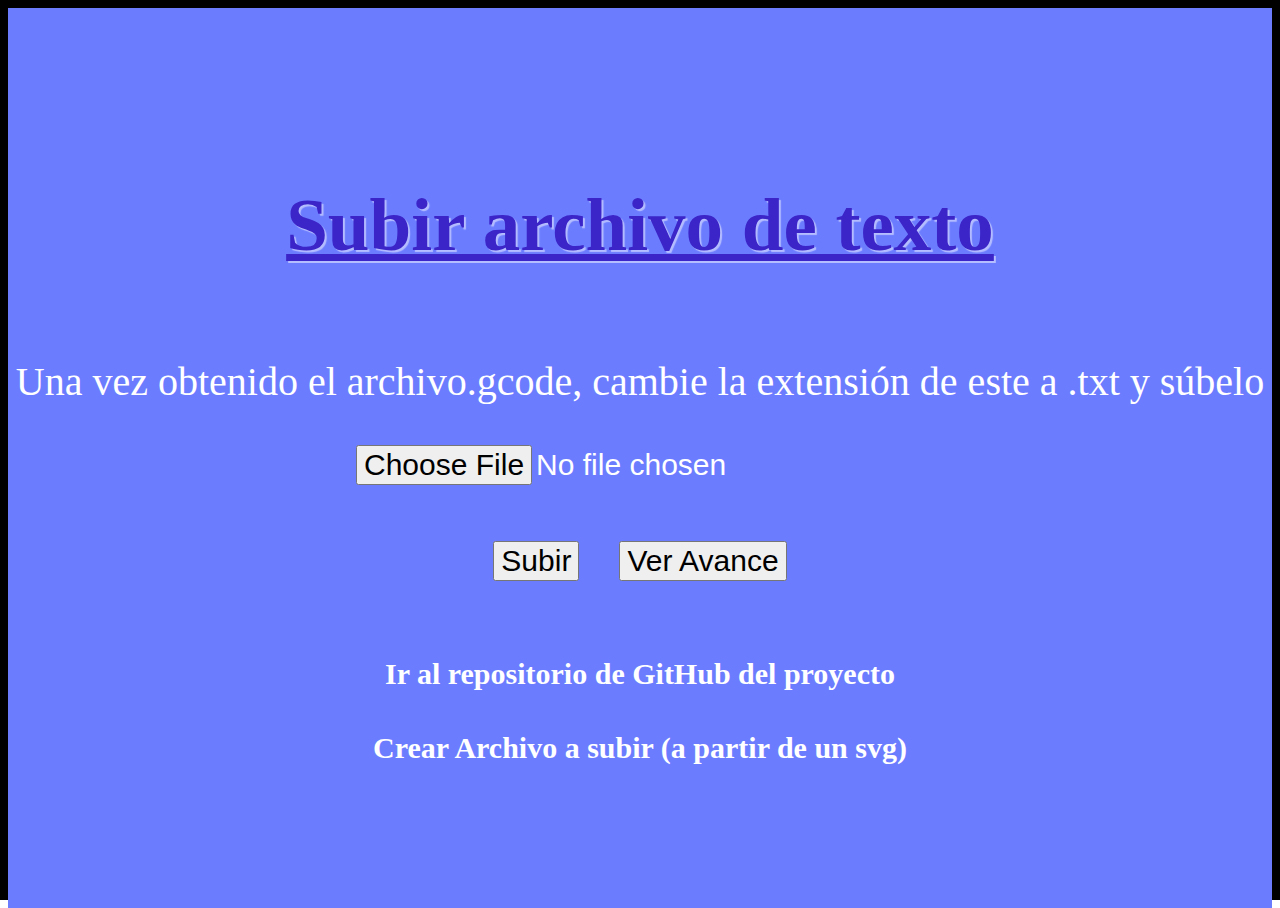
<file: index.html>
<!DOCTYPE html>
<html>

<head>
    <title>Subir archivo de texto y enviar contenido</title>

    <script>

        function redirectToGitHub() {
        // URL del repositorio de GitHub al que deseas redirigir
            const url = "https://github.com/CristianMustone/3D-Printer-Robotic-Arm/tree/main";
        
            // Redirige al usuario a la URL especificada
            window.location.href = url;
        }

        
        function mostrarContenido() {
            var fileInput = document.getElementById('archivo');
            var file = fileInput.files[0];
            var reader = new FileReader();

            reader.onload = function (e) {
                var contenido = e.target.result;
                sessionStorage.setItem('contenidoArchivo', contenido);
                enviarContenido(contenido); // Llamar a la función para enviar el contenido
            };

            reader.readAsText(file);
        }

        function enviarContenido(contenido) {
            var messageElement = document.createElement('p'); // Crear un elemento <p> para mostrar el mensaje
            document.body.appendChild(messageElement); // Agregar el elemento al cuerpo de la página

            // Enviar contenido del archivo a través de una solicitud POST
            var url = 'https://script.google.com/macros/s/AKfycbxRH3zOogledcbiEhYhGdfxqVj3E7PvgvBm_Y9VJOfE9i0DOdy4rq71rfdgZ6K9AvJKgA/exec'; // Reemplaza con la URL de tu hoja de cálculo
            var formData = new FormData();
            formData.append('columna1', contenido);

            fetch(url, {
                method: 'POST',
                body: formData
            })
                .then(function (response) {
                    // Manejar la respuesta de la solicitud POST
                    if (response.ok) {
                        messageElement.textContent = 'Contenido del archivo enviado exitosamente.';
                    } else {
                        messageElement.textContent = 'Error al enviar el contenido del archivo.';
                    }
                })
                .catch(function (error) {
                    messageElement.textContent = 'Error en la solicitud POST: ' + error;
                });
        }

        function PedirAvance() {
            console.log("Se ha hecho clic en el botón.");
            // URL del script de Google Apps Script
            var scriptUrl = 'https://script.google.com/macros/s/AKfycbzhyA7-li2_mEbGQmF8bA8-YJE-evMOFxLcz24farC0JJgiM2-fcK084o_NPIV4uaXSEw/exec';

            // Realiza la solicitud GET usando la función fetch
            fetch(scriptUrl)
                .then(function (response) {
                    return response.text();
                })
                .then(function (data) {
                    console.log("Respuesta del servidor: " + data);
                    var IP = data.replace(/['"]+/g, '');
                    console.log("Respuesta del servidor: " + IP);
                    window.location.href = 'http://' + IP;
                })
                .catch(function (error) {
                    console.error("Error en la solicitud GET: " + error);
                });
        }

        function redirectToSlicer() {
            // Redirige al archivo HTML dentro del repositorio
            window.location.href = "AppTrayectorias/index.html";
        }

    </script>


    <style>
        .body,
        html {
            margin: 0;
            padding: 0;
            height: 100%;
        }

        @keyframes bounceIn {
            0% {
                transform: scale(0.1);
                opacity: 0;
            }

            60% {
                transform: scale(1.2);
                opacity: 1;
            }

            100% {
                transform: scale(1);
            }
        }

        .container {
            width: 100%;
            text-align: center;
            color: white;
            height: 100vh;
            overflow: hidden;
            display: flex;
            flex-direction: column;
            justify-content: center;
            align-items: center;
            animation: bounceIn 1s ease-out forwards;
            background-color: #6b7cff;
        }

        h1 {
            font-size: 75px;
            text-decoration: underline;
            text-shadow: 2px 2px 1px rgba(255, 255, 255, 0.5);
            color: #3b24c8;
        }

        p {
            font-size: 40px;
        }

        .text-button {
            font-size: 30px;
            margin: 20px;
            cursor: pointer;
        }

        .text-button:hover {
            background-color: green;
        }

        .row {
            display: flex;
            justify-content: center;
            align-items: center;
            width: 100%;
        }

        .background {
            position: fixed;
            top: 0;
            left: 0;
            width: 100%;
            height: 100%;
            /* background-image: url('Imagenes/Gif6.gif');*/
            background-color: black;
            background-size: cover;
            background-repeat: no-repeat;
            z-index: -1;
            animation: zoomBackground 60s linear infinite alternate;
            /* Animación de fondo */
        }
    </style>

</head>

<body>
    <div class="container">
        <h1>Subir archivo de texto</h1>
        <P>Una vez obtenido el archivo.gcode, cambie la extensión de este a .txt y súbelo</P>
        <input type="file" id="archivo" accept=".txt" style="font-size: 30px; cursor: pointer;">
        <br><br>
        <div class="row">
            <button onclick="mostrarContenido()" class="text-button">Subir</button>
            <button onclick="PedirAvance()" class="text-button">Ver Avance</button>
        </div>
        <br><br>
        <h2 onclick="redirectToGitHub()" style="cursor: pointer;" class="text-button">Ir al repositorio de GitHub del proyecto</h2>
        <h2 onclick="redirectToSlicer()" style="cursor: pointer;" class="text-button">Crear Archivo a subir (a partir de un svg)</h2>
    </div>
    <div class="background"></div>
</body>

</html>
</file>
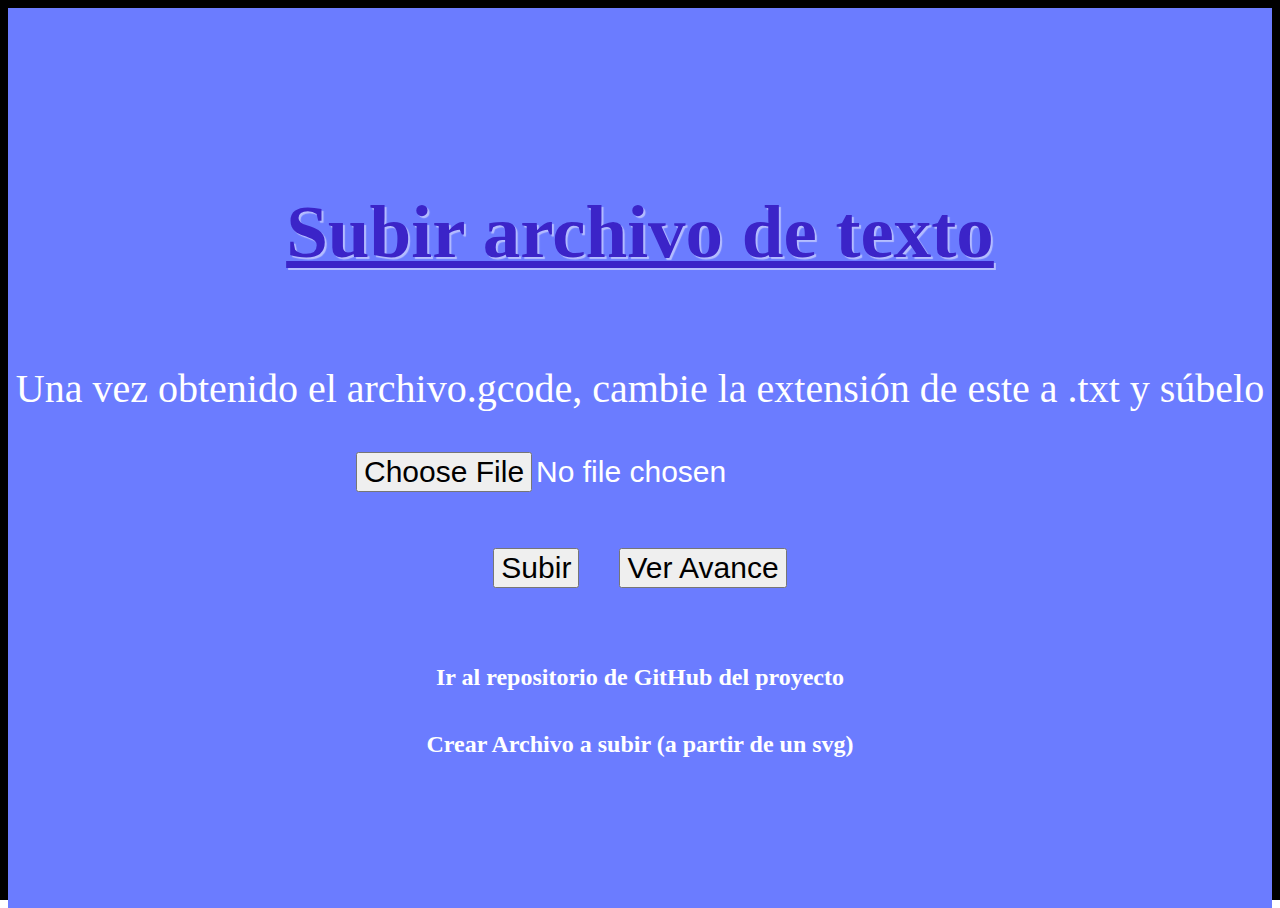
<file: Enviar archivo Tesis.html>
<!DOCTYPE html>
<html>

<head>
    <title>Subir archivo de texto y enviar contenido</title>

    <script>
        function mostrarContenido() {
            var fileInput = document.getElementById('archivo');
            var file = fileInput.files[0];
            var reader = new FileReader();

            reader.onload = function (e) {
                var contenido = e.target.result;
                sessionStorage.setItem('contenidoArchivo', contenido);
                enviarContenido(contenido); // Llamar a la función para enviar el contenido
            };

            reader.readAsText(file);
        }

        function enviarContenido(contenido) {
            var messageElement = document.createElement('p'); // Crear un elemento <p> para mostrar el mensaje
            document.body.appendChild(messageElement); // Agregar el elemento al cuerpo de la página

            // Enviar contenido del archivo a través de una solicitud POST
            var url = 'https://script.google.com/macros/s/AKfycbxRH3zOogledcbiEhYhGdfxqVj3E7PvgvBm_Y9VJOfE9i0DOdy4rq71rfdgZ6K9AvJKgA/exec'; // Reemplaza con la URL de tu hoja de cálculo
            var formData = new FormData();
            formData.append('columna1', contenido);

            fetch(url, {
                method: 'POST',
                body: formData
            })
                .then(function (response) {
                    // Manejar la respuesta de la solicitud POST
                    if (response.ok) {
                        messageElement.textContent = 'Contenido del archivo enviado exitosamente.';
                    } else {
                        messageElement.textContent = 'Error al enviar el contenido del archivo.';
                    }
                })
                .catch(function (error) {
                    messageElement.textContent = 'Error en la solicitud POST: ' + error;
                });
        }

        function PedirAvance() {
            console.log("Se ha hecho clic en el botón.");
            // URL del script de Google Apps Script
            var scriptUrl = 'https://script.google.com/macros/s/AKfycbzhyA7-li2_mEbGQmF8bA8-YJE-evMOFxLcz24farC0JJgiM2-fcK084o_NPIV4uaXSEw/exec';

            // Realiza la solicitud GET usando la función fetch
            fetch(scriptUrl)
                .then(function (response) {
                    return response.text();
                })
                .then(function (data) {
                    console.log("Respuesta del servidor: " + data);
                    var IP = data.replace(/['"]+/g, '');
                    console.log("Respuesta del servidor: " + IP);
                    window.location.href = 'http://' + IP;
                })
                .catch(function (error) {
                    console.error("Error en la solicitud GET: " + error);
                });
        }
    </script>


    <style>
        .body,
        html {
            margin: 0;
            padding: 0;
            height: 100%;
        }

        @keyframes bounceIn {
            0% {
                transform: scale(0.1);
                opacity: 0;
            }

            60% {
                transform: scale(1.2);
                opacity: 1;
            }

            100% {
                transform: scale(1);
            }
        }

        .container {
            width: 100%;
            text-align: center;
            color: white;
            height: 100vh;
            overflow: hidden;
            display: flex;
            flex-direction: column;
            justify-content: center;
            align-items: center;
            animation: bounceIn 1s ease-out forwards;
            background-color: #6b7cff;
        }

        h1 {
            font-size: 75px;
            text-decoration: underline;
            text-shadow: 2px 2px 1px rgba(255, 255, 255, 0.5);
            color: #3b24c8;
        }

        p {
            font-size: 40px;
        }

        .text-button {
            font-size: 30px;
            margin: 20px;
            cursor: pointer;
        }

        .text-button:hover {
            background-color: green;
        }

        .row {
            display: flex;
            justify-content: center;
            align-items: center;
            width: 100%;
        }

        .background {
            position: fixed;
            top: 0;
            left: 0;
            width: 100%;
            height: 100%;
            /* background-image: url('Imagenes/Gif6.gif');*/
            background-color: black;
            background-size: cover;
            background-repeat: no-repeat;
            z-index: -1;
            animation: zoomBackground 60s linear infinite alternate;
            /* Animación de fondo */
        }
    </style>

</head>

<body>
    <div class="container">
        <h1>Subir archivo de texto</h1>
        <P>Una vez obtenido el archivo.gcode, cambie la extensión de este a .txt y súbelo</P>
        <input type="file" id="archivo" accept=".txt" style="font-size: 30px; cursor: pointer;">
        <br><br>
        <div class="row">
            <button onclick="mostrarContenido()" class="text-button">Subir</button>
            <button onclick="PedirAvance()" class="text-button">Ver Avance</button>
        </div>
        <br><br>
        <h2 onclick="redirectToGitHub()" style="cursor: pointer;">Ir al repositorio de GitHub del proyecto</h2>
        <h2 onclick="redirectToSlicer()" style="cursor: pointer;">Crear Archivo a subir (a partir de un svg)</h2>
    </div>
    <div class="background"></div>
</body>

</html>
</file>
